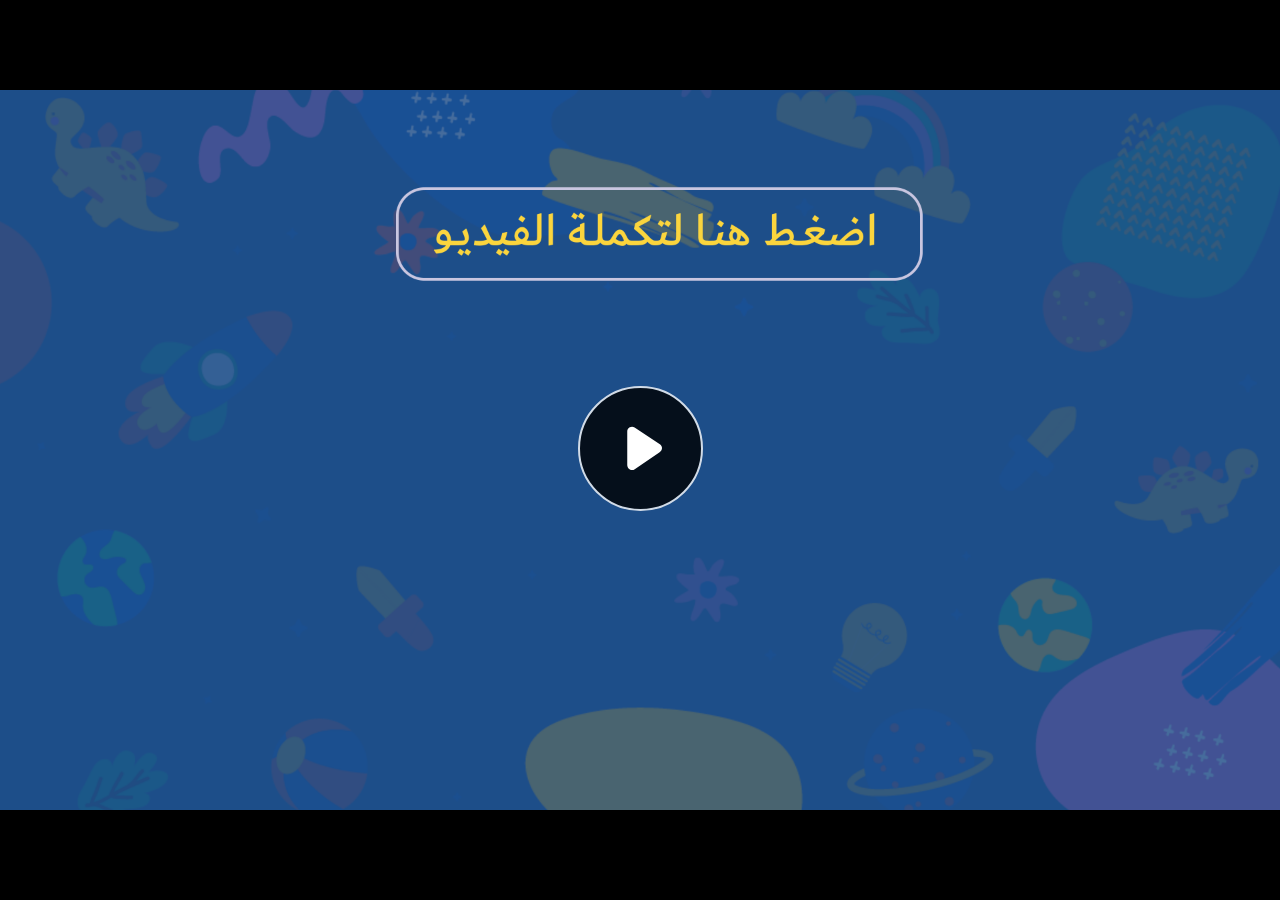
<file: index.html>
﻿<!doctype html>
<html lang="en-US">
<head>
  <meta charset="utf-8">
  <!-- Created using Storyline 360 - http://www.articulate.com  -->
  <!-- version: 3.71.29339.0 -->
  <title>EG.G4.MATH.SEM2.UB.T2.S1.3</title>
  <meta http-equiv="x-ua-compatible" content="IE=edge"/>
  <meta name="viewport" content="width=device-width,initial-scale=1,user-scalable=no,shrink-to-fit=no,minimal-ui"/>
  <meta name="apple-mobile-web-app-capable" content="yes"/>
  <style>
    html, body { height: 100%; padding: 0; margin: 0 }
    #app { height: 100%; width: 100%; }
  </style>

  <script>
    window.DS = {};
    window.globals = {
      DATA_PATH_BASE: '',
      HAS_FRAME: true,
      HAS_SLIDE: true,

      lmsPresent: false,
      tinCanPresent: false,
      cmi5Present: false,
      aoSupport: false,
      scale: 'noscale',
      captureRc: false,
      browserSize: 'optimal',
      bgColor: '#282828',
      features: 'AccessibleVideo,ConnectionMessages,FullScreenToggle,InsertSvgPicture,LayerPresentAsDialog,MultipleQuizTracking,UpdatedScrollingPanels,UpdatedThemeEditor',
      themeName: 'unified',
      preloaderColor: '#FFFFFF',
      suppressAnalytics: false,
      productChannel: 'stable',
      publishSource: 'storyline',
      aid: 'aid|e710da2c-216d-488c-aeed-63e613e51a63',
      cid: '9d6bf652-518c-4c6a-a0b9-761b0ebbf004',
      playerVersion: '3.71.29339.0',
      publishTimestamp: '2023-03-16T17:03:34.8752171Z',
      maxIosVideoElements: 10,
      connectionSettings: { message: 'You%20are%20offline.%20Trying%20to%20reconnect...', useDarkTheme: false },

      
      parseParams: function(qs) {
        if (window.globals.parsedParams != null) {
          return window.globals.parsedParams;
        }
        qs = (qs || window.location.search.substr(1)).split('+').join(' ');
        var params = {},
            tokens,
            re = /[?&]?([^=]+)=([^&]*)/g;

        while (tokens = re.exec(qs)) {
          params[decodeURIComponent(tokens[1]).trim()] =
            decodeURIComponent(tokens[2]).trim();
        }
        window.globals.parsedParams = params;
        return params;
      }

    };
  </script>
  <script>
    var isIe11 = ('ActiveXObject' in window || window.MSBlobBuilder != null)
      && window.msCrypto != null && !window.ActiveXObject;
    if (isIe11) {
      window.globals.unsupportedBrowser = true;
      document.write(atob('[base64]'));
    }
  </script>
  
  <script>window.THREE = { };</script>
  
</head>
<body style="background: #282828" class="cs-HTML theme-unified">
  <!-- 360 -->
  <script>!function(e){var i=/iPhone/i,o=/iPod/i,n=/iPad/i,t=/(?=.*\bAndroid\b)(?=.*\bMobile\b)/i,d=/Android/i,s=/(?=.*\bAndroid\b)(?=.*\bSD4930UR\b)/i,b=/(?=.*\bAndroid\b)(?=.*\b(?:KFOT|KFTT|KFJWI|KFJWA|KFSOWI|KFTHWI|KFTHWA|KFAPWI|KFAPWA|KFARWI|KFASWI|KFSAWI|KFSAWA)\b)/i,r=/IEMobile/i,h=/(?=.*\bWindows\b)(?=.*\bARM\b)/i,a=/BlackBerry/i,l=/BB10/i,p=/Opera Mini/i,f=/(CriOS|Chrome)(?=.*\bMobile\b)/i,u=/(?=.*\bFirefox\b)(?=.*\bMobile\b)/i,c=new RegExp("(?:Nexus 7|BNTV250|Kindle Fire|Silk|GT-P1000)","i"),w=function(e,i){return e.test(i)},A=function(e){var A=e||navigator.userAgent,v=A.split("[FBAN");if(void 0!==v[1]&&(A=v[0]),this.apple={phone:w(i,A),ipod:w(o,A),tablet:!w(i,A)&&w(n,A),device:w(i,A)||w(o,A)||w(n,A)},this.amazon={phone:w(s,A),tablet:!w(s,A)&&w(b,A),device:w(s,A)||w(b,A)},this.android={phone:w(s,A)||w(t,A),tablet:!w(s,A)&&!w(t,A)&&(w(b,A)||w(d,A)),device:w(s,A)||w(b,A)||w(t,A)||w(d,A)},this.windows={phone:w(r,A),tablet:w(h,A),device:w(r,A)||w(h,A)},this.other={blackberry:w(a,A),blackberry10:w(l,A),opera:w(p,A),firefox:w(u,A),chrome:w(f,A),device:w(a,A)||w(l,A)||w(p,A)||w(u,A)||w(f,A)},this.seven_inch=w(c,A),this.any=this.apple.device||this.android.device||this.windows.device||this.other.device||this.seven_inch,this.phone=this.apple.phone||this.android.phone||this.windows.phone,this.tablet=this.apple.tablet||this.android.tablet||this.windows.tablet,"undefined"==typeof window)return this},v=function(){var e=new A;return e.Class=A,e};"undefined"!=typeof module&&module.exports&&"undefined"==typeof window?module.exports=A:"undefined"!=typeof module&&module.exports&&"undefined"!=typeof window?module.exports=v():"function"==typeof define&&define.amd?define("isMobile",[],e.isMobile=v()):e.isMobile=v()}(this);
    window.isMobile.apple.tablet = window.isMobile.apple.tablet ||
      (navigator.platform === 'MacIntel' && navigator.maxTouchPoints > 1);
    window.isMobile.apple.device = window.isMobile.apple.device || window.isMobile.apple.tablet;
    window.isMobile.tablet = window.isMobile.tablet || window.isMobile.apple.tablet;
    window.isMobile.any = window.isMobile.any || window.isMobile.apple.tablet;
  </script>

  <div id="focus-sink" tabindex="-1"></div>

  <div id="preso"></div>
  <script>
    (function() {

      var classTypes = [ 'desktop', 'mobile', 'phone', 'tablet' ];

      var addDeviceClasses = function(prefix, testObj) {
        var curr, i;
        for (i = 0; i < classTypes.length; i++) {
          curr = classTypes[i];
          if (testObj[curr]) {
            document.body.classList.add(prefix + curr);
          }
        }
      };

      var params = window.globals.parseParams(),
          isDevicePreview = params.devicepreview === '1',
          isPhoneOverride = params.deviceType === 'phone' || (isDevicePreview && params.phone == '1'),
          isTabletOverride = (params.deviceType === 'tablet' || isDevicePreview) && !isPhoneOverride,
          isMobileOverride = isPhoneOverride || isTabletOverride;

      var deviceView = {
        desktop: !window.isMobile.any && !isMobileOverride,
        mobile: window.isMobile.any || isMobileOverride,
        phone: isPhoneOverride || (window.isMobile.phone && !isTabletOverride),
        tablet: isTabletOverride || window.isMobile.tablet
      };

      window.globals.deviceView = deviceView;
      window.isMobile.desktop = !window.isMobile.any;
      window.isMobile.mobile = window.isMobile.any;

      addDeviceClasses('view-', deviceView);

    })();
  </script>
  
  <script src='story_content/user.js' type=text/javascript></script>
  <div class="slide-loader"></div>

  <script>
    var doc = document, loader = doc.body.querySelector('.slide-loader'); [ 1, 2, 3 ].forEach(function(n) { var d = doc.createElement('div'); d.style.backgroundColor = window.globals.preloaderColor; d.classList.add('mobile-loader-dot'); d.classList.add('dot' + n); loader.appendChild(d); });
  </script>

  <div class="mobile-load-title-overlay" style="display: none">
    <div class="mobile-load-title">EG.G4.MATH.SEM2.UB.T2.S1.3</div>
  </div>

  <div class="mobile-chrome-warning"></div>

  
<style>
  .warn-connection-dialog {
    display: none;
    background: transparent;
    pointer-events: none;
    position: fixed;
    left: 0;
    top: 0;
    width: 100%;
    height: 100%;
    z-index: 999;
  }

  .warn-connection-content {
    border-radius: 4px;
    background: white;
    border: 1px solid #E7E7E7;
    color: #333333;
    box-shadow: 0 2px 4px rgba(0, 0, 0, 0.25);
    transition: all 150ms ease-out;
    position: absolute;
    white-space: nowrap;
  }

  .view-phone.is-landscape .warn-connection-content {
    left: 23px;
    bottom: 23px;
  }

  .view-tablet.is-landscape .warn-connection-content {
    left: 50%;
    top: 20px;
    transform: translateX(-50%);
  }

  .is-portrait .warn-connection-content {
    transform: translate(-50%, calc(-100% - 15px));
  }

  .warn-connection-content p {
    display: inline-block;
    margin: 0 8px 0 0;
    line-height: 33px;
    font-size: 11px;
  }

  .warn-connection-content svg {
    position: relative;
    vertical-align: middle;
    margin: 0 2px 2px 8px;
  }

  .view-desktop .warn-connection-content {
    left: 1.5em;
    bottom: 1.5em;
  }

  .view-desktop .warn-connection-content p {
    font-size: 1.1em;
  }

  .is-offline .warn-connection-dialog {
    display: block;
  }

  .is-offline .cs-panel * {
    pointer-events: none !important;
  }

  .is-offline .cs-panel {
    pointer-events: all !important;
  }

  .is-offline #nav-controls * {
    pointer-events: none !important;
  }

  .is-offline #nav-controls {
    pointer-events: all !important;
  }
</style>

<div class="warn-connection-dialog">
  <div class="warn-connection-content">
    <svg width="17" height="15" viewBox="0 0 17 15" xmlns="http://www.w3.org/2000/svg">
      <path fill="#8F0000" stroke="white" d="M16.07,12.98 L15.88,12.23 L9.51,1.21 C8.97,0.26,7.6,0.26,7.06,1.21 L0.69,12.23 C0.15,13.16,0.81,14.36,1.91,14.36 H14.65 C15.47,14.36,16.05,13.7,16.07,12.98 Z"/>
      <path fill="white" stroke="white" d="M8.58,5.5 C8.35,5.28,8.5,5.35,8.21,5.32 C8.09,5.35,7.97,5.49,7.96,5.67 C7.97,5.79,7.98,5.92,7.98,6.04 L7.98,6.04 C7.99,6.17,8,6.31,8.01,6.43 L8.01,6.44 C8.03,6.92,8.06,7.41,8.09,7.9 L8.09,7.9 C8.12,8.39,8.14,8.88,8.17,9.37 C8.17,9.39,8.18,9.42,8.2,9.44 C8.23,9.46,8.25,9.47,8.28,9.47 C8.31,9.47,8.34,9.46,8.35,9.44 C8.37,9.43,8.38,9.4,8.39,9.35 L8.39,9.34 C8.39,9.24,8.4,9.15,8.4,9.05 L8.4,9.05 C8.41,8.96,8.41,8.86,8.42,8.75 C8.43,8.44,8.45,8.12,8.47,7.81 L8.47,7.81 C8.49,7.49,8.51,7.18,8.53,6.87 C8.55,6.46,8.56,6.05,8.59,5.64 L8.6,5.62 C8.6,5.57,8.59,5.53,8.58,5.5 L8.21,5.32 Z"/>
      <circle fill="white" stroke="white" cx="8.3" cy="11.35" r="0.3"/>
    </svg>
    <p>You are offline. Trying to reconnect...</p>
  </div>
</div>

<script>
  (function() {
    window.DS.connection = {
      warningShown: false,
      assets: {},
      loadingAssetGroup: false,
      retryDelay: 500
    };

    // @TODO this is POC code and can be cleaned up a bit more if we move forward
    // with the feature



    // The `window.globals.features` variable must be set in `webpack.dev.config` when testing locally - it is not enough
    // to have it in the data - but it must be set there as well.
    var useConnectionMessages = window.AbortController != null &&
      window.location.protocol != 'file:' &&
      window.globals.features.indexOf('ConnectionMessages') != -1;

    window.DS.connection.useConnectionMessages = useConnectionMessages

    var assetCount = 0;
    var checkLoadedId;
    var connectionSettings = window.globals.connectionSettings;

    if (useConnectionMessages && connectionSettings != null) {
      var contentEl = document.querySelector('.warn-connection-content');
      var messageEl = contentEl.querySelector('p')

      if (connectionSettings.useDarkTheme) {
        contentEl.style.borderColor = '#BABBBA';
        contentEl.style.backgroundColor = '#282828';
        contentEl.style.color = '#FFFFFF';
      }

      if (connectionSettings.message != null) {
        messageEl.textContent = window.decodeURIComponent(connectionSettings.message);
      }
    }

    function checkAssetsReady() {
      for (var i in DS.connection.assets) {
        if (!DS.connection.assets[i].success) {
          return false;
        }
      }
      return true;
    }

    function stopAssetGroup() {
      if (!useConnectionMessages) { return; }

      assetCount = 0;

      DS.connection.oldAssetGroup = DS.connection.assets;
      DS.connection.assets = {};
      DS.connection.loadingAssetGroup = false;
      clearInterval(checkLoadedId);
    }

    function startAssetGroup() {
      if (!useConnectionMessages) { return; }
      var ticks = 0;
      clearInterval(checkLoadedId);
      checkLoadedId = setInterval(function() {
        var loaded = 0;
        if (assetCount === 0 && loaded === 0) {
          clearInterval(checkLoadedId);
          return;
        }

        for (var i in DS.connection.assets) {
          if (DS.connection.assets[i].success) {
            loaded++;
          }
        }

        if (assetCount === loaded && checkAssetsReady()) {
          for (var i in DS.connection.assets) {
            if (DS.connection.assets[i].action) {
              DS.connection.assets[i].action();
            }
          }
          hideWarning();
          stopAssetGroup();
        }
      }, 100)
    }

    function requiredAsset(url, action, retry, type) {
      if (!useConnectionMessages) { return; }
      if (DS.connection.assets[url]) { return; }

      DS.connection.assets[url] = {
        success: false, action: action, retry: retry, type: type
      };
      assetCount = Object.keys(DS.connection.assets).length;
      if (!DS.connection.loadingAssetGroup) {
        startAssetGroup();
      }
      DS.connection.loadingAssetGroup = true;
    }

    function assetLoaded(url) {
      if (!useConnectionMessages) { return; }
      if (DS.connection.assets[url]) {
        DS.connection.assets[url].success = true;
      }
    }

    function assetFailed(url) {
      if (!useConnectionMessages) { return; }
      if (!DS.connection.assets[url]) {
        if (/\.js$/.test(url)) {
          setTimeout(function() {
            if (DS.connection.lastSlideLoaded != null) {
              DS.connection.lastSlideLoaded();
            }
          }, DS.connection.retryDelay);
        }
        return;
      }
      if (!DS.connection.warningShown) { showWarning(); }
      if (DS.connection.assets[url].retry) {
        setTimeout(function() {
          if (!DS.connection.assets[url].success) {
            DS.connection.assets[url].retry()
          }
        }, DS.connection.retryDelay);
      }
    }

    function hideWarning() {
      document.body.classList.remove('is-offline');
      DS.connection.warningShown = false;
    }
    DS.connection.hideWarning = hideWarning

    function showWarning(btn) {
      document.body.classList.add('is-offline')
      DS.connection.warningShown = true;
      updateWarningPosition();
    }

    function updateWarningPosition() {
      if (!DS.connection.warningShown) {
        return;
      }

      var isPortrait = document.body.classList.contains('is-portrait');
      var warningEl = document.querySelector('.warn-connection-content');

      if (isPortrait) {
        var slide = document.querySelector('.primary-slide');
        var slideRect = slide.getBoundingClientRect();

        warningEl.style.top = `${slideRect.top}px`
        warningEl.style.left = `${slideRect.left + slideRect.width / 2}px`
      } else {
        warningEl.style.top = null;
        warningEl.style.left = null;
      }

      window.requestAnimationFrame(updateWarningPosition);
    }

    // these will all be noops if the feature flag isn't set in
    // the data and `window.globals.features`
    DS.connection.requiredAsset = requiredAsset;
    DS.connection.assetLoaded = assetLoaded;
    DS.connection.assetFailed = assetFailed;
    DS.connection.stopAssetGroup = stopAssetGroup;
    DS.connection.startAssetGroup = startAssetGroup;
  })();
</script>


  <script>
    
    if (window.autoSpider && window.vInterfaceObject) {
      document.querySelector('.mobile-load-title-overlay').style.display = 'none';
    }
  </script>

  

  <link rel="stylesheet" href="html5/data/css/output.min.css" data-noprefix/>
</body>
<script src="html5/lib/scripts/bootstrapper.min.js"></script>
</html>
</file>
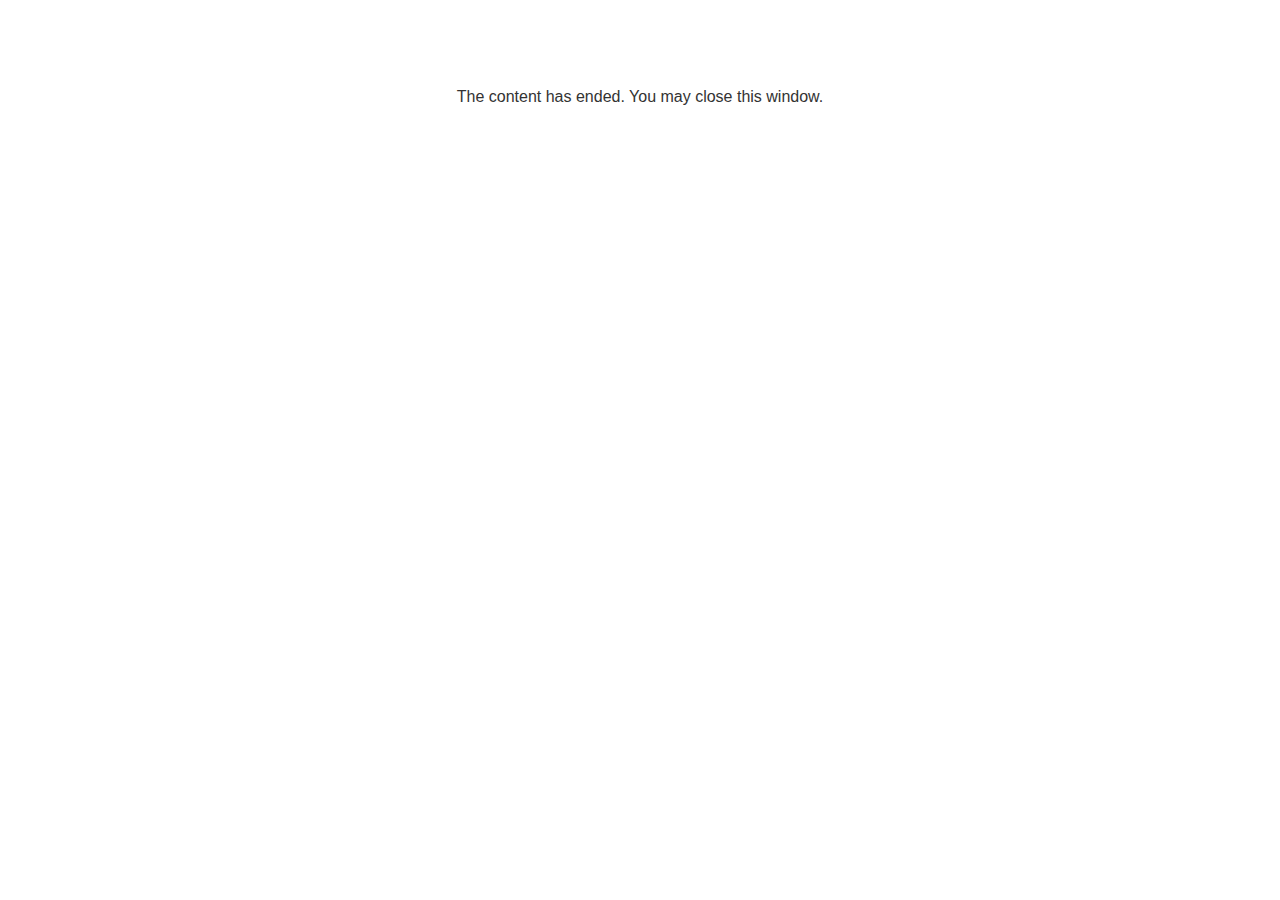
<file: lms/goodbye.html>
<!doctype html>
<html>
<body style="background-color: #ffffff;">

<p role="alert" style="color: #333333;font-family: Lato, articulate, tahoma, arial;font-size: medium;text-align: center;">
<br><br><br><br>
The content has ended. You may close this window.
</p>

</body>
</html>
</file>
<file: html5/data/css/output.min.css>
@font-face {
  font-family: 'LatoBold Charset1_ BoldA6EEEF09';
  src: url('[data-uri]');
  font-style: normal;
  font-weight: normal;
}
@font-face {
  font-family: 'Lato Charset1_ 5fwclhlnAC63142A';
  src: url('[data-uri]');
  font-style: normal;
  font-weight: normal;
}
@font-face {
  font-family: 'Dubai Charset1_ 6Gnnrwc1D5220CB';
  src: url('[data-uri]');
  font-style: normal;
  font-weight: normal;
}
@font-face {
  font-family: 'Dubai Medium Charset1_ 500E0366';
  src: url('[data-uri]');
  font-style: normal;
  font-weight: normal;
}
@font-face {
  font-family: 'Dubai MediumBold ChBold1A0A84EB';
  src: url('[data-uri]');
  font-style: normal;
  font-weight: normal;
}
@font-face {
  font-family: 'DubaiBold Charset1_Bold0C3B0053';
  src: url('[data-uri]');
  font-style: normal;
  font-weight: normal;
}
@font-face {
  font-family: 'Dubai Charset0_v8wz5Y8k741D6E07';
  src: url('[data-uri]');
  font-style: normal;
  font-weight: normal;
}
@font-face {
  font-family: 'Dubai Medium Charset0_v389EBE1D';
  src: url('[data-uri]');
  font-style: normal;
  font-weight: normal;
}
@font-face {
  font-family: 'Dubai MediumBold ChBold9429EB4D';
  src: url('[data-uri]');
  font-style: normal;
  font-weight: normal;
}
@font-face {
  font-family: 'DubaiBold Charset0_BoldD2773439';
  src: url('[data-uri]');
  font-style: normal;
  font-weight: normal;
}
.cs-HTML {
  background: rgba(40, 40, 40, 1);
}
.cs-npnxnanbsnfns00000000001 .cs-infopanel  {
  box-shadow: 0 1px 0 rgba(0, 0, 0, 0);
  background: rgba(255, 255, 255, 1);
}
.cs-npnxnanbsnfns00000000001 .cs-infopanel .cs-link {
  color: rgba(186, 187, 186, 1);
}
.cs-npnxnanbsnfns00000000001 .cs-infopanel .cs-link:hover {
  color: rgba(255, 255, 255, 1);
}
.cs-npnxnanbsnfns00000000001 .cs-infopanel .cs-name {
  color: rgba(68, 68, 68, 1);
}
.cs-npnxnanbsnfns00000000001 .cs-infopanel .cs-title {
  color: rgba(153, 153, 153, 1);
}
.cs-npnxnanbsnfns00000000001 .cs-infopanelpopup  {
  box-shadow: 0 1px 0 rgba(0, 0, 0, 0);
  background: rgba(0, 0, 0, 0);
}
.cs-npnxnanbsnfns00000000001 .cs-infopanelpopup .cs-link {
  color: rgba(255, 0, 0, 1);
}
.cs-npnxnanbsnfns00000000001 .cs-infopanelpopup .cs-link:hover {
  color: rgba(255, 255, 255, 1);
}
.cs-npnxnanbsnfns00000000001 .cs-infopanelpopup .cs-name {
  color: rgba(255, 255, 255, 1);
}
.cs-npnxnanbsnfns00000000001 .cs-infopanelpopup .cs-bio {
  color: rgba(186, 187, 186, 1);
}
.cs-npnxnanbsnfns00000000001 .cs-timer  {
  color: rgba(186, 187, 186, 1);
}
.cs-npnxnanbsnfns00000000001 .cs-duration stop:first-child {
  stop-color: rgba(60, 60, 60, 1);
}
.cs-npnxnanbsnfns00000000001 .cs-duration stop:last-child {
  stop-color: rgba(60, 60, 60, 1);
}
.cs-npnxnanbsnfns00000000001 .cs-elapsed stop:first-child {
  stop-color: rgba(254, 227, 71, 1);
}
.cs-npnxnanbsnfns00000000001 .cs-elapsed stop:last-child {
  stop-color: rgba(254, 227, 71, 1);
}
.cs-npnxnanbsnfns00000000001 .cs-timer .cs-pie .cs-innerstroke {
  stroke: rgba(199, 199, 199, 1);
}
.cs-npnxnanbsnfns00000000001 .cs-timer .cs-pie .cs-innerborder {
  stroke: rgba(255, 255, 255, 1);
}
.cs-npnxnanbsnfns00000000001 .cs-window  {
  box-shadow: 0 8px 5px rgba(0, 0, 0, 0.2);
  border-color: rgba(49, 99, 0, 0);
  background: rgba(33, 33, 33, 1);
  color: rgba(248, 248, 248, 1);
}
.cs-npnxnanbsnfns00000000001 .cs-window .cs-diva {
  border-color: rgba(78, 78, 78, 1);
}
.cs-npnxnanbsnfns00000000001 .cs-window .cs-divb {
  border-color: rgba(78, 78, 78, 0);
}
.cs-npnxnanbsnfns00000000001 .cs-editor .cs-editor-slide {
  color: rgba(226, 226, 226, 1);
}
.cs-npnxnanbsnfns00000000001 .cs-editor .cs-editor-html {
  color: rgba(186, 187, 186, 1);
}
.cs-npnxnanbsnfns00000000001 .cs-editor .cs-editor-button {
  text-shadow: 0 1px 0 rgba(0, 0, 0, 0);
  color: rgba(255, 255, 255, 1);
  border-color: rgba(211, 211, 211, 1);
  background: rgba(34, 34, 34, 1);
}
.cs-npnxnanbsnfns00000000001 .cs-editor .cs-editor-button:hover {
  background: rgba(68, 68, 68, 1);
}
.cs-npnxnanbsnfns00000000001 .cs-editor .cs-editor-button:active {
  background: rgba(68, 68, 68, 1);
}
.cs-npnxnanbsnfns00000000001 .cs-listitem  {
  color: rgba(186, 187, 186, 1);
  border-color: none;
  border: 1px solid transparent;
}
.cs-npnxnanbsnfns00000000001 .cs-listitem:hover {
  background: rgba(255, 255, 255, 0.06);
  border-color: rgba(108, 108, 108, 1) !important;
  border-width: 1px;
  border-radius: 2px;
  border-style: solid;
  box-sizing: border-box;
}
.cs-npnxnanbsnfns00000000001 .cs-listitem.hover {
  background: rgba(255, 255, 255, 0.06);
  border-color: rgba(108, 108, 108, 1) !important;
  border-width: 1px;
  border-radius: 2px;
  border-style: solid;
  box-sizing: border-box;
}
.cs-npnxnanbsnfns00000000001 .cs-glossary  {
  color: rgba(186, 187, 186, 1);
}
.cs-npnxnanbsnfns00000000001 .cs-glossary .cs-scrolling-panel {
  background: rgba(0, 0, 0, 0);
}
.cs-npnxnanbsnfns00000000001 .cs-glossary .cs-term.cs-selected .cs-choice-list-trigger {
  color: rgba(255, 255, 255, 1);
  background: rgba(255, 255, 255, 1);
}
.cs-npnxnanbsnfns00000000001 .cs-glossary .cs-term.cs-selected .cs-choice-list-trigger:focus {
  color: rgba(255, 255, 255, 1);
  background: rgba(255, 255, 255, 1);
}
.cs-npnxnanbsnfns00000000001 .cs-glossary .cs-term:hover .cs-choice-list-trigger {
  background: rgba(186, 187, 186, 1);
}
.cs-npnxnanbsnfns00000000001 .cs-glossary .cs-term.hover .cs-choice-list-trigger {
  background: rgba(186, 187, 186, 1);
}
.cs-npnxnanbsnfns00000000001 .cs-glossary .cs-term .cs-choice-list-trigger:focus {
  background: rgba(186, 187, 186, 1);
}
.cs-npnxnanbsnfns00000000001 .cs-glossary .cs-diva {
  border-color: rgba(0, 0, 0, 0);
}
.cs-npnxnanbsnfns00000000001 .cs-glossary .cs-divb {
  border-color: rgba(0, 0, 0, 0);
}
.cs-npnxnanbsnfns00000000001 .cs-glossary .cs-divc {
  border-color: rgba(0, 0, 0, 0);
}
.cs-npnxnanbsnfns00000000001 .cs-glossary .cs-heading {
  color: rgba(248, 248, 248, 1);
  font-weight: 700;
}
.note-content p span {
  color: rgba(186, 187, 186, 1);
  line-height: 1.4em;
  font-size: 103.769%;
}
.cs-npnxnanbsnfns00000000001 .cs-resource .cs-separator {
  border-color: rgba(0, 0, 0, 0);
}
.cs-npnxnanbsnfns00000000001 .cs-outline  {
  color: rgba(45, 45, 45, 1);
}
.cs-npnxnanbsnfns00000000001 .cs-outline .cs-diva {
  border-color: rgba(0, 0, 0, 0);
}
.cs-npnxnanbsnfns00000000001 .cs-outline .cs-divb {
  border-color: rgba(0, 0, 0, 0);
}
.cs-npnxnanbsnfns00000000001 .cs-outline .cs-divc {
  border-color: rgba(0, 0, 0, 0);
}
.cs-npnxnanbsnfns00000000001 .cs-outline .cs-search-filter:hover {
  color: rgba(0, 0, 0, 0);
}
.cs-npnxnanbsnfns00000000001 .cs-outline .cs-search-filter.hover {
  color: rgba(0, 0, 0, 0);
}
.cs-npnxnanbsnfns00000000001 .cs-transcript  {
  color: rgba(255, 255, 255, 1);
}
.cs-npnxnanbsnfns00000000001 .cs-transcript .cs-div {
  border-color: rgba(0, 0, 0, 0);
}
.cs-npnxnanbsnfns00000000001 .cs-tabs:not(.topmenu-item) {
  color: rgba(248, 248, 248, 1);
}
.cs-npnxnanbsnfns00000000001 .cs-tabs .cs-inner-button:not(.topmenu-item) {
  text-shadow: 0 1px 0 rgba(0, 0, 0, 0);
}
.cs-npnxnanbsnfns00000000001 .cs-tabs:hover:not(.topmenu-item) {
  color: rgba(248, 248, 248, 1);
}
.cs-npnxnanbsnfns00000000001 .cs-tabs.cs-selected {
  background: rgba(0, 0, 0, 0);
  color: rgba(248, 248, 248, 1);
}
.cs-npnxnanbsnfns00000000001 .cs-seekcontrol  {
  background: rgba(0, 0, 0, 0);
  border-color: rgba(0, 0, 0, 0);
}
.cs-npnxnanbsnfns00000000001 .cs-seekcontrol .cs-button:hover .cs-icon {
  fill: rgba(255, 255, 255, 1);
}
.cs-npnxnanbsnfns00000000001 .cs-seekcontrol .cs-button.hover .cs-icon {
  fill: rgba(255, 255, 255, 1);
}
.cs-npnxnanbsnfns00000000001 .cs-seekcontrol .cs-button .cs-icon-shadow {
  fill: rgba(0, 0, 0, 0);
}
.cs-npnxnanbsnfns00000000001 .cs-seekcontrol .cs-button .cs-icon {
  fill: rgba(180, 180, 180, 1);
}
.cs-npnxnanbsnfns00000000001 .cs-seekcontrol .cs-seek .cs-fill {
  background: rgba(255, 255, 255, 0.6);
}
.cs-npnxnanbsnfns00000000001 .cs-seekcontrol .cs-seek {
  background: rgba(108, 108, 108, 1);
  border-color: rgba(0, 0, 0, 0);
}
.cs-npnxnanbsnfns00000000001 .cs-searchinput .cs-input {
  color: rgba(186, 187, 186, 1);
  border-color: rgba(0, 0, 0, 0);
  background: rgba(255, 255, 255, 0.06);
}
.cs-npnxnanbsnfns00000000001 .cs-searchinput .cs-input:focus {
  color: rgba(248, 248, 248, 1);
  background: rgba(41, 41, 41, 1);
}
.cs-npnxnanbsnfns00000000001 .cs-searchinput .cs-input:hover {
  box-shadow: inset 0 0 1px 0 rgba(69, 126, 19, 0);
}
.cs-npnxnanbsnfns00000000001 .cs-searchinput .cs-input.hover {
  box-shadow: inset 0 0 1px 0 rgba(69, 126, 19, 0);
}
.cs-npnxnanbsnfns00000000001 .cs-searchinput .cs-button .cs-icon {
  fill: rgba(186, 187, 186, 1);
}
.cs-npnxnanbsnfns00000000001 .cs-searchinput .cs-button:hover {
  fill: rgba(63, 133, 0, 1);
}
.cs-npnxnanbsnfns00000000001 .cs-searchinput .cs-button.hover {
  fill: rgba(63, 133, 0, 1);
}
.cs-npnxnanbsnfns00000000001 .cs-menu  {
  box-shadow: 0 1px 0 rgba(0, 0, 0, 0);
  background: rgba(33, 33, 33, 1);
}
.cs-npnxnanbsnfns00000000001 .cs-topmenu-item.active .cs-tab {
  background: rgba(33, 33, 33, 1);
}
.cs-npnxnanbsnfns00000000001 .cs-logo  {
  box-shadow: 0 1px 0 rgba(37, 75, 0, 1);
  background: rgba(255, 255, 255, 0);
}
.cs-npnxnanbsnfns00000000001 .cs-checkbox  {
  color: rgba(255, 255, 255, 1);
}
.cs-npnxnanbsnfns00000000001 .cs-checkbox:hover {
  border-color: rgba(175, 221, 130, 1);
}
.cs-npnxnanbsnfns00000000001 .cs-checkbox.hover {
  border-color: rgba(175, 221, 130, 1);
}
.cs-npnxnanbsnfns00000000001 .cs-checkbox .cs-box {
  color: rgba(255, 255, 255, 1);
  border-color: rgba(42, 83, 0, 1);
}
.cs-npnxnanbsnfns00000000001 .cs-checkbox .cs-box:checked::after {
  color: rgba(43, 196, 0, 1);
}
.cs-npnxnanbsnfns00000000001 .cs-button  {
  text-shadow: 0 1px 0 rgba(0, 0, 0, 0);
  color: rgba(186, 187, 186, 1);
  border-color: rgba(0, 0, 0, 0);
  background: rgba(0, 0, 0, 0);
  box-shadow: 0 1px 0 rgba(0, 0, 0, 0);
}
.cs-npnxnanbsnfns00000000001 .cs-button .cs-icon {
  fill: rgba(186, 187, 186, 1);
}
.cs-npnxnanbsnfns00000000001 .cs-button .cs-icon-shadow {
  fill: rgba(0, 0, 0, 0);
}
.cs-npnxnanbsnfns00000000001 .cs-button:hover {
  background: rgba(248, 248, 248, 1);
}
.cs-npnxnanbsnfns00000000001 .cs-button.hover {
  background: rgba(248, 248, 248, 1);
}
.cs-npnxnanbsnfns00000000001 .cs-button:active {
  background: rgba(0, 0, 0, 0);
}
.cs-npnxnanbsnfns00000000001 .cs-button.cs-disabled:hover {
  background: rgba(0, 0, 0, 0);
}
.cs-npnxnanbsnfns00000000001 .cs-button.cs-disabled.hover {
  background: rgba(0, 0, 0, 0);
}
.cs-npnxnanbsnfns00000000001 .cs-button.cs-disabled:active {
  background: rgba(0, 0, 0, 0);
}
.cs-npnxnanbsnfns00000000001 .cs-button.cs-volume:hover {
  background: rgba(0, 0, 0, 0);
}
.cs-npnxnanbsnfns00000000001 .cs-button.cs-volume.hover {
  background: rgba(0, 0, 0, 0);
}
.cs-npnxnanbsnfns00000000001 .cs-button.cs-volume:active {
  background: rgba(0, 0, 0, 0);
}
.cs-npnxnanbsnfns00000000001.cs-base  {
  color: rgba(186, 187, 186, 1);
  border-color: rgba(40, 40, 40, 1);
  background: rgba(40, 40, 40, 1);
}
.cs-npnxnanbsnfns00000000001.cs-base .cs-separator .cs-diva {
  background: rgba(69, 69, 69, 1);
}
.cs-npnxnanbsnfns00000000001.cs-base .cs-separator .cs-divb {
  background: rgba(0, 0, 0, 0);
}
.cs-npnxnanbsnfns00000000001.cs-base .cs-topmenu-item.active .cs-tab {
  border-color: rgba(69, 69, 69, 1);
}
.cs-npnxnanbsnfns00000000001.cs-base .cs-topmenu-item.active .cs-panel {
  border-color: rgba(69, 69, 69, 1);
}
.cs-npnxnanbsnfns00000000001.cs-base .cs-left {
  background: rgba(33, 33, 33, 1);
}
.cs-npnxnanbsnfns00000000001.cs-base .cs-area-primary .cs-slide-container {
  background: rgba(40, 40, 40, 1);
}
.cs-npnxnanbsnfns00000000001.cs-base.cs-custom-theme .cs-brandhighlight-bg {
  background: rgba(79, 189, 244, 1) !important;
}
.cs-npnxnanbsnfns00000000001.cs-base.cs-custom-theme .cs-brandhighlight-secondary-bg {
  background: rgba(255, 255, 255, 1) !important;
}
.cs-npnxnanbsnfns00000000001.cs-base.cs-custom-theme .cs-brandhighlight-border {
  border-color: rgba(79, 189, 244, 1) !important;
}
.cs-npnxnanbsnfns00000000001.cs-base.cs-custom-theme .cs-brandhighlight-text {
  color: rgba(79, 189, 244, 1) !important;
}
.cs-npnxnanbsnfns00000000001.cs-base.cs-custom-theme .cs-brandhighlight-fill {
  fill: rgba(79, 189, 244, 1) !important;
}
.cs-npnxnanbsnfns00000000001.cs-base.cs-custom-theme .cs-listitem.cs-selected {
  background-color: rgba(255, 255, 255, 0.06) !important;
}
.cs-npnxnanbsnfns00000000001 .cs-volume::-moz-range-thumb {
  border-color: rgba(43, 85, 0, 1);
  box-shadow: inset 0 0 1px 0 rgba(43, 85, 0, 1);
  background: rgba(255, 255, 255, 1);
}
.cs-npnxnanbsnfns00000000001 .cs-volume::-ms-thumb {
  border-color: rgba(43, 85, 0, 1);
  box-shadow: inset 0 0 1px 0 rgba(43, 85, 0, 1);
  background: rgba(255, 255, 255, 1);
}
.cs-npnxnanbsnfns00000000001 .cs-volume::-webkit-slider-thumb {
  border-color: rgba(43, 85, 0, 1);
  box-shadow: inset 0 0 1px 0 rgba(43, 85, 0, 1);
  background: rgba(255, 255, 255, 1);
}
.cs-npnxnanbsnfns00000000001 .cs-volume::-moz-range-track {
  border-color: rgba(66, 140, 1, 1);
  background: rgba(108, 108, 108, 1);
}
.cs-npnxnanbsnfns00000000001 .cs-volume::-ms-track {
  border-color: rgba(66, 140, 1, 1);
  background: rgba(108, 108, 108, 1);
}
.cs-npnxnanbsnfns00000000001 .cs-volume::-webkit-slider-runnable-track {
  border-color: rgba(66, 140, 1, 1);
  background: rgba(108, 108, 108, 1);
}
body.show-focus .tab-focus-box {
  box-shadow: 0 0 0 1px rgba(255, 255, 0, 1), 0 0 0 3px rgba(0, 32, 96, 1), 0 0 5px 5px rgba(255, 255, 0, 1);
  border-color: transparent;
  outline: 2px transparent solid;
}
.skipnav {
  box-shadow: 0 0 0 1px rgba(255, 255, 0, 1), 0 0 0 3px rgba(0, 32, 96, 1), 0 0 5px 5px rgba(255, 255, 0, 1);
  border-color: transparent;
  outline: 2px transparent solid;
}
.cs-npnxnanbsnfns00000000001 .cs-listitem:hover {
  color: none;
}
.cs-npnxnanbsnfns00000000001 .cs-listitem.hover {
  color: none;
}
.cs-npnxnanbsnfns00000000001 .cs-listitem.cs-viewed {
  color: #BABBBA;
}
.cs-npnxnanbsnfns00000000001 .cs-listitem {
  color: #BABBBA;
}
.cs-npnxnanbsnfns00000000001 .cs-listitem:hover .cs-icon-carrot * {
  fill: none;
}
.cs-npnxnanbsnfns00000000001 .cs-listitem.hover .cs-icon-carrot * {
  fill: none;
}
.cs-npnxnanbsnfns00000000001 .cs-listitem .cs-icon-carrot {
  color: none;
  top: calc(3px);
}
.cs-npnxnanbsnfns00000000001 .cs-listitem .cs-icon-carrot .cs-shadow {
  color: #F8F8F8;
}
.cs-npnxnanbsnfns00000000001 .item-collapsible .is-scene {
  color: #F8F8F8 !important;
  font-weight: 700;
}
.cs-npnxnanbsnfns00000000001 .is-scene .cs-icon-carrot * {
  color: #F8F8F8 !important;
  font-weight: 700;
}
.cs-npnxnanbsnfns00000000001 .is-scene:not(.outline-links-collapse) > a {
  color: #F8F8F8;
}
.cs-npnxnanbsnfns00000000001 .is-scene:not(.outline-links-collapse) .cs-icon-carrot * {
  fill: none !important;
  color: #F8F8F8 !important;
}
.cs-npnxnanbsnfns00000000001 .tabs, .cs-npnxnanbsnfns00000000001 .cs-logo {
  border-bottom: 1px solid rgba(108, 108, 108, 1);
}
.cs-npnxnanbsnfns00000000001 .area-secondary-wrapper:after {
  background-image: url('[data-uri]');
  background-size: 100%;
}
.cs-npnxnanbsnfns00000000001 .panel-footer {
  background: #212121;
}
.cs-npnxnanbsnfns00000000001 #outline-search {
  background: rgba(255, 255, 255, 0.06);
  border-color: rgba(108, 108, 108, 1);
  border-width: 1px;
  border-style: solid;
}
.cs-npnxnanbsnfns00000000001 .topmenu-panel #outline-search {
  background: #545454;
}
.cs-npnxnanbsnfns00000000001 .search-icon circle, .cs-npnxnanbsnfns00000000001 .search-icon path {
  stroke: #BABBBA;
}
.cs-npnxnanbsnfns00000000001 #outline-search input[type   =search] {
  color: #F8F8F8;
}
.cs-npnxnanbsnfns00000000001 #outline-search ::-webkit-input-placeholder {
  color: #BABBBA !important;
}
.cs-npnxnanbsnfns00000000001 #outline-search :-ms-input-placeholder {
  color: #BABBBA !important;
}
.cs-npnxnanbsnfns00000000001 #outline-search ::-moz-placeholder {
  color: #BABBBA !important;
  opacity: 1;
}
.cs-npnxnanbsnfns00000000001 .cs-topmenu-item.active, body:not(.is-touchable-tablet) .cs-npnxnanbsnfns00000000001 .cs-topmenu-item:hover {
  color: #F8F8F8;
}
.cs-npnxnanbsnfns00000000001 .cs-topmenu-item.button-tapped {
  color: #F8F8F8;
}
.cs-npnxnanbsnfns00000000001 .cs-topmenu-item.active .cs-tab, .cs-npnxnanbsnfns00000000001 .cs-topmenu-item .cs-tab {
  background: transparent !important;
  border: none !important;
}
.cs-npnxnanbsnfns00000000001 .top-tabs-drop-icon div {
  background: #BABBBA;
}
.cs-npnxnanbsnfns00000000001 .cs-panel.topmenu-panel .panel-content, .cs-npnxnanbsnfns00000000001 .top-tabs-drop {
  background: #212121;
}
.cs-npnxnanbsnfns00000000001 .cs-topmenu-item.active .cs-panel {
  background: #212121;
}
.cs-npnxnanbsnfns00000000001 .cs-menu.topmenu-panel, .cs-npnxnanbsnfns00000000001 .top-tabs-drop {
  border: 1px solid rgba(69, 69, 69, 1) !important;
  border-radius: 3px;
}
.cs-npnxnanbsnfns00000000001 .resources .resources-list a:hover {
  background: rgba(255, 255, 255, 0.06);
}
body:not(.is-touchable-tablet) .cs-npnxnanbsnfns00000000001 .resources .resources-list a:hover {
  background: rgba(255, 255, 255, 0.06);
}
.cs-npnxnanbsnfns00000000001 .resources .resources-list a.hover {
  background: rgba(255, 255, 255, 0.06);
}
body:not(.is-touchable-tablet) .cs-npnxnanbsnfns00000000001 .resources .resources-list a.hover {
  background: rgba(255, 255, 255, 0.06);
}
.cs-npnxnanbsnfns00000000001 .resources .resources-list a.button-tapped {
  background: rgba(255, 255, 255, 0.06);
}
.cs-npnxnanbsnfns00000000001 .cs-icon path, .cs-npnxnanbsnfns00000000001 .cs-icon rect, .cs-npnxnanbsnfns00000000001 .cs-icon polygon, .cs-npnxnanbsnfns00000000001 .menu-icon-wrapper.menu-icon-wrapper-hover path {
  fill: #BABBBA;
}
.cs-npnxnanbsnfns00000000001 .cs-icon .icon-stroke-only {
  fill: none !important;
  stroke: #BABBBA !important;
}
body:not(.is-touchable-tablet) .cs-npnxnanbsnfns00000000001 .cs-button:hover .cs-icon path, body:not(.is-touchable-tablet) .cs-npnxnanbsnfns00000000001 .cs-button:hover .cs-icon rect, body:not(.is-touchable-tablet) .cs-npnxnanbsnfns00000000001 .cs-button:hover .cs-icon polygon {
  fill: #F8F8F8;
}
body:not(.is-touchable-tablet) .cs-npnxnanbsnfns00000000001 .cs-tabs:hover .search-icon circle, body:not(.is-touchable-tablet) .cs-npnxnanbsnfns00000000001 .cs-tabs:hover .search-icon path {
  stroke: #F8F8F8;
}
.cs-npnxnanbsnfns00000000001 .cs-button.button-tapped .cs-icon path, .cs-npnxnanbsnfns00000000001 .cs-button.button-tapped .cs-icon rect, .cs-npnxnanbsnfns00000000001 .cs-button.button-tapped .cs-icon polygon {
  fill: #F8F8F8;
}
body:not(.is-touchable-tablet) .cs-npnxnanbsnfns00000000001 .cs-button:hover .cs-icon .icon-stroke-only {
  fill: none !important;
  stroke: #F8F8F8 !important;
}
.cs-npnxnanbsnfns00000000001 .cs-button:button-tapped .cs-icon .icon-stroke-only {
  fill: none !important;
  stroke: #F8F8F8 !important;
}
.cs-npnxnanbsnfns00000000001 .menu-icon-wrapper.menu-icon-wrapper-hover svg path {
  fill: #F8F8F8;
}
.floating-sidebar:not(.sidebar-closed) .cs-npnxnanbsnfns00000000001 #hamburger .menu-icon-wrapper svg path {
  fill: #BABBBA;
}
.floating-sidebar:not(.sidebar-closed) .cs-npnxnanbsnfns00000000001 #hamburger .menu-icon-wrapper.menu-icon-wrapper-hover svg path {
  fill: #F8F8F8;
}
.cs-npnxnanbsnfns00000000001 .volume .btn:before {
  background-image: url('[data-uri]');
}
.cs-npnxnanbsnfns00000000001 .volume-track {
  background: #6C6C6C;
}
.cs-npnxnanbsnfns00000000001 .volume-icon circle {
  stroke: #BABBBA;
}
.cs-npnxnanbsnfns00000000001 .cs-settings > .settings-panel {
  background: #212121;
  border: 1px solid rgba(69, 69, 69, 1) !important;
  border-radius: 3px;
}
.cs-npnxnanbsnfns00000000001 .cs-settings > .panel-down-arrow {
  fill: #212121;
}
.cs-npnxnanbsnfns00000000001 .switch-toggle .border {
  stroke: #7C7C7C;
}
.cs-npnxnanbsnfns00000000001 .switch-toggle .thumb-off .thumb {
  fill: #A2A2A2;
}
.cs-npnxnanbsnfns00000000001 .switch-toggle .thumb-on .track {
  fill: rgba(79, 189, 244, 1);
}
.cs-npnxnanbsnfns00000000001 .switch-toggle .thumb-off .track {
  fill: rgba(255, 255, 255, 0.1);
}
.cs-npnxnanbsnfns00000000001 .switch-label {
  color: #BABBBA;
}
.cs-npnxnanbsnfns00000000001 .cs-panel .scrollarea-btn:after {
  background: rgba(179, 180, 179, 0.75);
}
.scrollarea-scrollbar:hover .scrollarea-btn:after, .scrollarea-scrollbar.highlight-scrollbar .scrollarea-btn:after {
  background: rgba(179, 180, 179, 0.75);
}
.floating-sidebar .sidebar-overlay {
  background: rgba(0, 0, 0, 0.85);
}
.cs-npnxnanbsnfns00000000001 .overlay-message {
  background: rgba(0, 0, 0, 0.85);
}
.cs-npnxnanbsnfns00000000001 .top-ui-bg, .cs-npnxnanbsnfns00000000001 .bottom-ui-bg, .cs-npnxnanbsnfns00000000001 .right-ui-bg, .cs-npnxnanbsnfns00000000001 .left-ui-bg {
  background: rgba(40, 40, 40, 0.8);
}
.cs-npnxnanbsnfns00000000001 .circle-progress-bg {
  fill: #282828;
}
.cs-npnxnanbsnfns00000000001 .circle-progress-well {
  fill: #6C6C6C;
}
.cs-npnxnanbsnfns00000000001 .circle-progress-pie {
  stroke: #6C6C6C;
}
.cs-npnxnanbsnfns00000000001 .lightbox .option-pane {
  background: rgba(40, 40, 40, 0.8);
}
.cs-npnxnanbsnfns00000000001 .lightbox .option-pane:before {
  background: #282828;
}
.cs-npnxnanbsnfns00000000001 .message-window {
  background: #212121;
  border: 1px solid rgba(255, 255, 255, 1) !important;
  border-radius: 3px;
}
.cs-npnxnanbsnfns00000000001 .message-window-header p, .cs-npnxnanbsnfns00000000001 .message-window-text {
  color: #F8F8F8;
}
.cs-npnxnanbsnfns00000000001 .message-window-header p {
  border-bottom: 1px solid rgba(255, 255, 255, 1);
}
.cs-npnxnanbsnfns00000000001 .message-window button.slide-object-button {
  border: 1px solid rgba(255, 255, 255, 1) !important;
}
.cs-npnxnanbsnfns00000000001 .message-window button.slide-object-button:hover {
  background: rgba(255, 255, 255, 0.06) !important;
}
.message-window .slide-object-button tspan, .message-window .slide-object-button-text tspan {
  fill: #F8F8F8 !important;
}
body:not(.is-touchable-tablet) .cs-npnxnanbsnfns00000000001 .cs-button:hover .text {
  color: #F8F8F8;
}
.cs-npnxnanbsnfns00000000001 .cs-button.button-tapped .text {
  color: #F8F8F8;
}
.cs-npnxnanbsnfns00000000001.cs-base {
  background: #282828;
}
.cs-npnxnanbsnfns00000000001 .cs-menu {
  background: transparent;
}
.cs-npnxnanbsnfns00000000001 .progress-bar .progress-bar-fill:after {
  background: #FFFFFF !important;
}
.cs-npnxnanbsnfns00000000001 .volume-dot {
  background: #FFFFFF !important;
}
.fn-npnxnanbsnfns00000000001 {
  font-family: 'Lato22AB4CAF';
  -webkit-font-variant-ligatures: no-common-ligatures;
  font-variant-ligatures: no-common-ligatures;
}
.fn-pxabnsnfns00000000001 {
  font-family: 'Lato22AB4CAF';
  -webkit-font-variant-ligatures: no-common-ligatures;
  font-variant-ligatures: no-common-ligatures;
}
.fn-npxnabnsnfns00000000001 {
  font-family: 'Lato22AB4CAF';
  -webkit-font-variant-ligatures: no-common-ligatures;
  font-variant-ligatures: no-common-ligatures;
}
.fn-npnxnanbnsnfns00000000001 {
  font-family: 'Lato22AB4CAF';
  -webkit-font-variant-ligatures: no-common-ligatures;
  font-variant-ligatures: no-common-ligatures;
}
.fn-pxabnsnfns00000000000 {
  font-family: 'Lato22AB4CAF';
  -webkit-font-variant-ligatures: no-common-ligatures;
  font-variant-ligatures: no-common-ligatures;
}
@font-face {
  font-family: 'Lato22AB4CAF';
  src: url('[data-uri]');
  font-style: normal;
  font-weight: bold;
}
@font-face {
  font-family: 'Lato22AB4CAF';
  src: url('[data-uri]');
  font-style: normal;
  font-weight: normal;
}
.cs-InvalidPromptSlide .cs-6YkvSwd4xr0-InvalidPromptSlide-btn0 {
  color: rgba(255, 255, 255, 1);
  border-color: rgba(211, 211, 211, 1);
  background: rgba(34, 34, 34, 1);
  text-shadow: 0 1px 0 rgba(0, 0, 0, 0);
}
.cs-InvalidPromptSlide .cs-6YkvSwd4xr0-InvalidPromptSlide-btn0 .cs-html {
  color: rgba(186, 187, 186, 1);
}
.cs-InvalidPromptSlide .cs-6YkvSwd4xr0-InvalidPromptSlide-btn0 .cs-slide {
  border-color: rgba(226, 226, 226, 1);
}
.cs-InvalidPromptSlide .cs-6YkvSwd4xr0-InvalidPromptSlide-btn0:hover {
  background: rgba(68, 68, 68, 1);
}
.cs-InvalidPromptSlide .cs-6YkvSwd4xr0-InvalidPromptSlide-btn0:active {
  background: rgba(68, 68, 68, 1);
}
.cs-PrintPromptSlide .cs-6YkvSwd4xr0-PrintPromptSlide-btn0 {
  color: rgba(255, 255, 255, 1);
  border-color: rgba(211, 211, 211, 1);
  background: rgba(34, 34, 34, 1);
  text-shadow: 0 1px 0 rgba(0, 0, 0, 0);
}
.cs-PrintPromptSlide .cs-6YkvSwd4xr0-PrintPromptSlide-btn0 .cs-html {
  color: rgba(186, 187, 186, 1);
}
.cs-PrintPromptSlide .cs-6YkvSwd4xr0-PrintPromptSlide-btn0 .cs-slide {
  border-color: rgba(226, 226, 226, 1);
}
.cs-PrintPromptSlide .cs-6YkvSwd4xr0-PrintPromptSlide-btn0:hover {
  background: rgba(68, 68, 68, 1);
}
.cs-PrintPromptSlide .cs-6YkvSwd4xr0-PrintPromptSlide-btn0:active {
  background: rgba(68, 68, 68, 1);
}
.cs-ScrollPromptSlide .cs-6YkvSwd4xr0-ScrollPromptSlide-btn0 {
  color: rgba(255, 255, 255, 1);
  border-color: rgba(211, 211, 211, 1);
  background: rgba(34, 34, 34, 1);
  text-shadow: 0 1px 0 rgba(0, 0, 0, 0);
}
.cs-ScrollPromptSlide .cs-6YkvSwd4xr0-ScrollPromptSlide-btn0 .cs-html {
  color: rgba(186, 187, 186, 1);
}
.cs-ScrollPromptSlide .cs-6YkvSwd4xr0-ScrollPromptSlide-btn0 .cs-slide {
  border-color: rgba(226, 226, 226, 1);
}
.cs-ScrollPromptSlide .cs-6YkvSwd4xr0-ScrollPromptSlide-btn0:hover {
  background: rgba(68, 68, 68, 1);
}
.cs-ScrollPromptSlide .cs-6YkvSwd4xr0-ScrollPromptSlide-btn0:active {
  background: rgba(68, 68, 68, 1);
}
.cs-ResumePromptSlide .cs-6YkvSwd4xr0-ResumePromptSlide-btn0 {
  color: rgba(255, 255, 255, 1);
  border-color: rgba(211, 211, 211, 1);
  background: rgba(34, 34, 34, 1);
  text-shadow: 0 1px 0 rgba(0, 0, 0, 0);
}
.cs-ResumePromptSlide .cs-6YkvSwd4xr0-ResumePromptSlide-btn0 .cs-html {
  color: rgba(186, 187, 186, 1);
}
.cs-ResumePromptSlide .cs-6YkvSwd4xr0-ResumePromptSlide-btn0 .cs-slide {
  border-color: rgba(226, 226, 226, 1);
}
.cs-ResumePromptSlide .cs-6YkvSwd4xr0-ResumePromptSlide-btn0:hover {
  background: rgba(68, 68, 68, 1);
}
.cs-ResumePromptSlide .cs-6YkvSwd4xr0-ResumePromptSlide-btn0:active {
  background: rgba(68, 68, 68, 1);
}
.cs-ResumePromptSlide .cs-6YkvSwd4xr0-ResumePromptSlide-btn1 {
  color: rgba(255, 255, 255, 1);
  border-color: rgba(211, 211, 211, 1);
  background: rgba(34, 34, 34, 1);
  text-shadow: 0 1px 0 rgba(0, 0, 0, 0);
}
.cs-ResumePromptSlide .cs-6YkvSwd4xr0-ResumePromptSlide-btn1 .cs-html {
  color: rgba(186, 187, 186, 1);
}
.cs-ResumePromptSlide .cs-6YkvSwd4xr0-ResumePromptSlide-btn1 .cs-slide {
  border-color: rgba(226, 226, 226, 1);
}
.cs-ResumePromptSlide .cs-6YkvSwd4xr0-ResumePromptSlide-btn1:hover {
  background: rgba(68, 68, 68, 1);
}
.cs-ResumePromptSlide .cs-6YkvSwd4xr0-ResumePromptSlide-btn1:active {
  background: rgba(68, 68, 68, 1);
}
.cs-ExternalInterfaceErrorSlide .cs-buttonOK {
  color: rgba(255, 255, 255, 1);
  border-color: rgba(211, 211, 211, 1);
  background: rgba(34, 34, 34, 1);
  text-shadow: 0 1px 0 rgba(0, 0, 0, 0);
}
.cs-ExternalInterfaceErrorSlide .cs-buttonOK .cs-html {
  color: rgba(186, 187, 186, 1);
}
.cs-ExternalInterfaceErrorSlide .cs-buttonOK .cs-slide {
  border-color: rgba(226, 226, 226, 1);
}
.cs-ExternalInterfaceErrorSlide .cs-buttonOK:hover {
  background: rgba(68, 68, 68, 1);
}
.cs-ExternalInterfaceErrorSlide .cs-buttonOK:active {
  background: rgba(68, 68, 68, 1);
}
</file>
